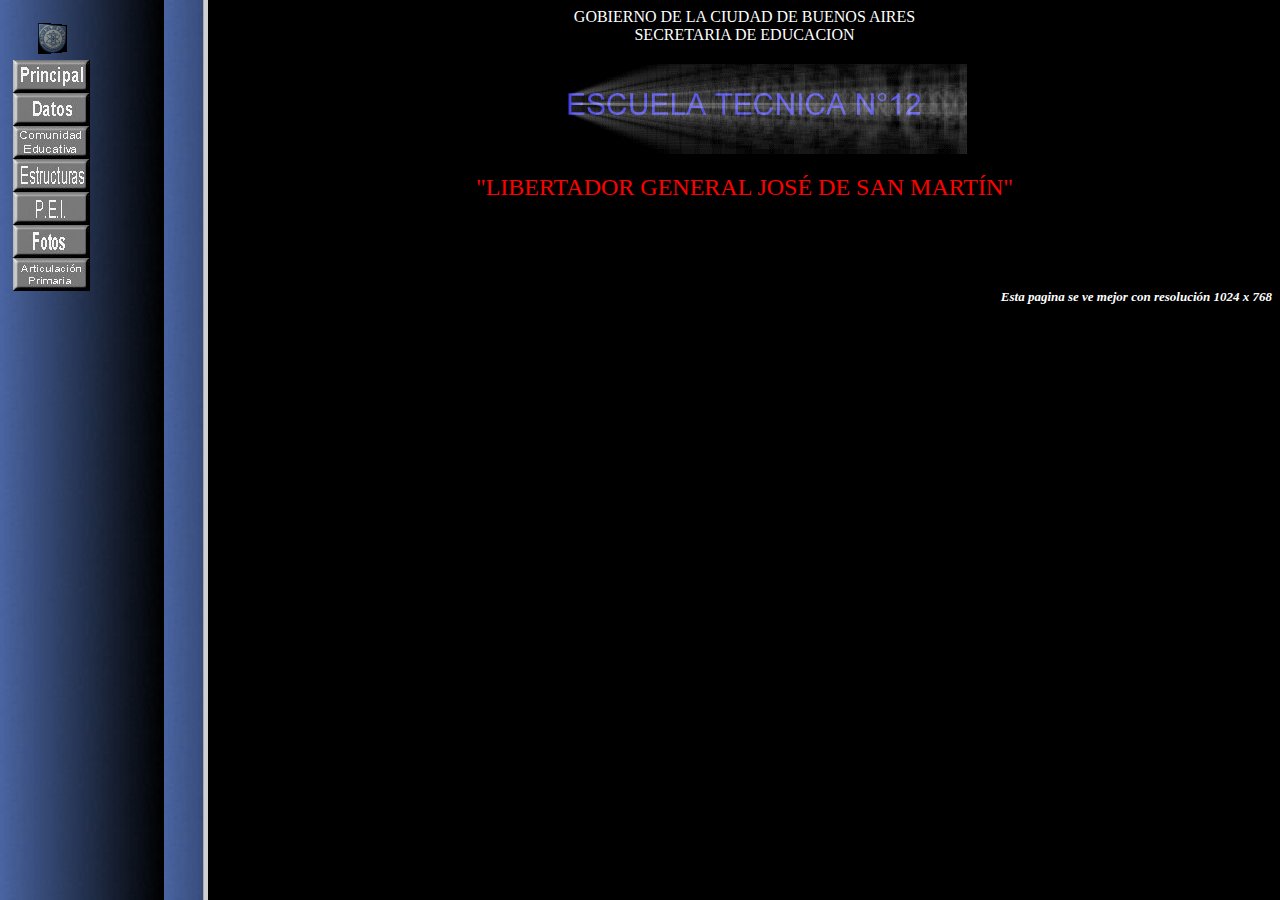
<file: oldies/v1.0/index.html>
<html xmlns="http://www.w3.org/1999/xhtml" lang="en">

<head>
	<meta http-equiv="Content-Type" content="text/html; charset=utf-8" />
	<meta name="description" content="HTTrack is an easy-to-use website mirror utility. It allows you to download a World Wide website from the Internet to a local directory,building recursively all structures, getting html, images, and other files from the server to your computer. Links are rebuiltrelatively so that you can freely browse to the local site (works with any browser). You can mirror several sites together so that you can jump from one toanother. You can, also, update an existing mirror site, or resume an interrupted download. The robot is fully configurable, with an integrated help" />
	<meta name="keywords" content="httrack, HTTRACK, HTTrack, winhttrack, WINHTTRACK, WinHTTrack, offline browser, web mirror utility, aspirateur web, surf offline, web capture, www mirror utility, browse offline, local  site builder, website mirroring, aspirateur www, internet grabber, capture de site web, internet tool, hors connexion, unix, dos, windows 95, windows 98, solaris, ibm580, AIX 4.0, HTS, HTGet, web aspirator, web aspirateur, libre, GPL, GNU, free software" />
	<title>Local index - HTTrack Website Copier</title>
  <!-- Mirror and index made by HTTrack Website Copier/3.49-2 [XR&CO'2014] -->
	<style type="text/css">
	<!--

body {
	margin: 0;  padding: 0;  margin-bottom: 15px;  margin-top: 8px;
	background: #77b;
}
body, td {
	font: 14px "Trebuchet MS", Verdana, Arial, Helvetica, sans-serif;
	}

#subTitle {
	background: #000;  color: #fff;  padding: 4px;  font-weight: bold; 
	}

#siteNavigation a, #siteNavigation .current {
	font-weight: bold;  color: #448;
	}
#siteNavigation a:link    { text-decoration: none; }
#siteNavigation a:visited { text-decoration: none; }

#siteNavigation .current { background-color: #ccd; }

#siteNavigation a:hover   { text-decoration: none;  background-color: #fff;  color: #000; }
#siteNavigation a:active  { text-decoration: none;  background-color: #ccc; }


a:link    { text-decoration: underline;  color: #00f; }
a:visited { text-decoration: underline;  color: #000; }
a:hover   { text-decoration: underline;  color: #c00; }
a:active  { text-decoration: underline; }

#pageContent {
	clear: both;
	border-bottom: 6px solid #000;
	padding: 10px;  padding-top: 20px;
	line-height: 1.65em;
	background-image: url(backblue.gif);
	background-repeat: no-repeat;
	background-position: top right;
	}

#pageContent, #siteNavigation {
	background-color: #ccd;
	}


.imgLeft  { float: left;   margin-right: 10px;  margin-bottom: 10px; }
.imgRight { float: right;  margin-left: 10px;   margin-bottom: 10px; }

hr { height: 1px;  color: #000;  background-color: #000;  margin-bottom: 15px; }

h1 { margin: 0;  font-weight: bold;  font-size: 2em; }
h2 { margin: 0;  font-weight: bold;  font-size: 1.6em; }
h3 { margin: 0;  font-weight: bold;  font-size: 1.3em; }
h4 { margin: 0;  font-weight: bold;  font-size: 1.18em; }

.blak { background-color: #000; }
.hide { display: none; }
.tableWidth { min-width: 400px; }

.tblRegular       { border-collapse: collapse; }
.tblRegular td    { padding: 6px;  background-image: url(fade.gif);  border: 2px solid #99c; }
.tblHeaderColor, .tblHeaderColor td { background: #99c; }
.tblNoBorder td   { border: 0; }


// -->
</style>

</head>

<table width="76%" border="0" align="center" cellspacing="0" cellpadding="3" class="tableWidth">
	<tr>
	<td id="subTitle">HTTrack Website Copier - Open Source offline browser</td>
	</tr>
</table>
<table width="76%" border="0" align="center" cellspacing="0" cellpadding="0" class="tableWidth">
<tr class="blak">
<td>
	<table width="100%" border="0" align="center" cellspacing="1" cellpadding="0">
	<tr>
	<td colspan="6"> 
		<table width="100%" border="0" align="center" cellspacing="0" cellpadding="10">
		<tr> 
		<td id="pageContent"> 
<!-- ==================== End prologue ==================== -->

	<meta name="generator" content="HTTrack Website Copier/3.x">
	<TITLE>Local index - HTTrack</TITLE>
</HEAD>
<BODY>
<H1 ALIGN=Center>Index of locally available sites:</H1>
	<TABLE BORDER="0" WIDTH="100%" CELLSPACING="1" CELLPADDING="0">
		<TR>
			<TD BACKGROUND="fade.gif">
				&middot;
					<A HREF="www.baitec.buenosaires.gob.ar/areas/educacion/escuelas/escuelas/media/tecnica/tecnica12/index.html">
						www.baitec.buenosaires.gob.ar/areas/educacion/escuelas/escuelas/media/tecnica/tecnica12/index.html
					</A>		
			</TD>
		</TR>
	</TABLE>
	<BR>
	<BR>
	<BR>
  	<H6 ALIGN="RIGHT">
	<I>Mirror and index made by HTTrack Website Copier [XR&amp;CO'2008]</I>
	</H6>
	<!-- Mirror and index made by HTTrack Website Copier/3.49-2 [XR&CO'2014] -->
	<!-- Thanks for using HTTrack Website Copier! -->
	<meta HTTP-EQUIV="Refresh" CONTENT="0; URL=www.baitec.buenosaires.gob.ar/areas/educacion/escuelas/escuelas/media/tecnica/tecnica12/index.html">


<!-- ==================== Start epilogue ==================== -->
		</td>
		</tr>
		</table>
	</td>
	</tr>
	</table>
</td>
</tr>
</table>

<table width="76%" border="0" align="center" valign="bottom" cellspacing="0" cellpadding="0">
	<tr>
	<td id="footer"><small>&copy; 2008 Xavier Roche & other contributors - Web Design: Leto Kauler.</small></td>
	</tr>
</table>

</body>

</html>
</file>
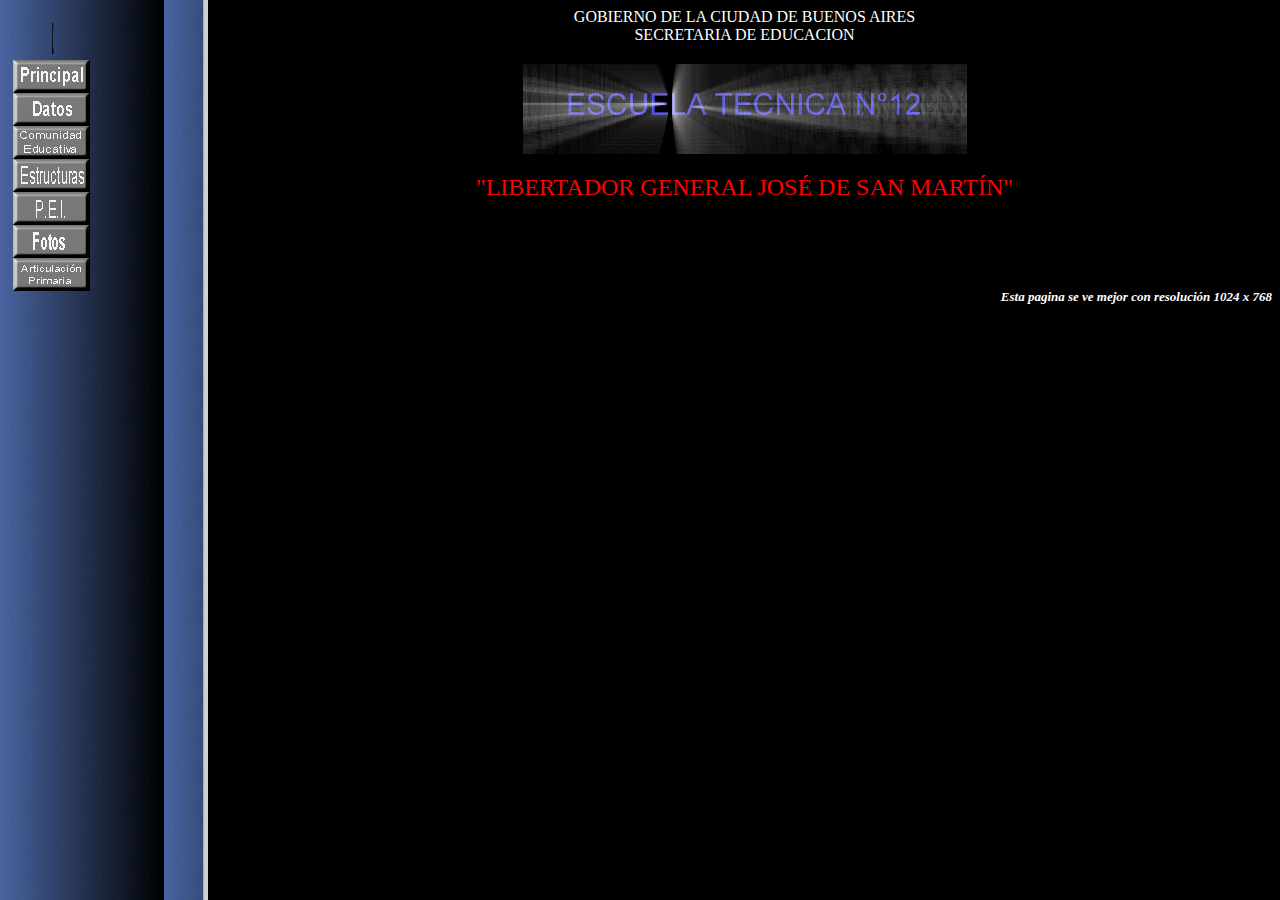
<file: oldies/v1.0/www.baitec.buenosaires.gob.ar/areas/educacion/escuelas/escuelas/media/tecnica/tecnica12/index.html>
<!DOCTYPE HTML PUBLIC "-//IETF//DTD HTML//EN">
<html>


<!-- Mirrored from www.baitec.buenosaires.gob.ar/areas/educacion/escuelas/escuelas/media/tecnica/tecnica12/ by HTTrack Website Copier/3.x [XR&CO'2014], Mon, 04 May 2020 21:31:56 GMT -->
<head>
<meta http-equiv="Content-Type" content="text/html; iso-8859-1">
<title>P�gina de la Escuela T�cnica N� 12</title>
</head>

<frameset cols="16%,*">
  <frame noresize src="lat.html" name="indice" marginwidth="10" marginheight="20" scrolling="no" target="principal">
  <frame src="princi.html" name="principal">
  <noframes>
  <body>
  <p><!--webbot bot="PurpleText" preview="INSTRUCCIONES: el conjunto de marcos de esta p�gina puede modificarse con el Asistente para marcos de FrontPage; utilice la opci�n Abrir o Abrir con del men� Edici�n del Explorador de FrontPage. Esta p�gina debe guardarse en el Web antes de que pueda editarla con el Asistente para marcos. Los exploradores que no soportan marcos mostrar�n el contenido de esta p�gina sin estas instrucciones. Utilice el Asistente para marcos para especificar una p�gina alternativa para exploradores sin marcos." s-viewable=" " -->  </p>
  <p>Esta p�gina Web utiliza marcos, pero su explorador no los admite.</p>
  </body>
  </noframes>
</frameset>

<!-- Mirrored from www.baitec.buenosaires.gob.ar/areas/educacion/escuelas/escuelas/media/tecnica/tecnica12/ by HTTrack Website Copier/3.x [XR&CO'2014], Mon, 04 May 2020 21:31:56 GMT -->
</html>
</file>
